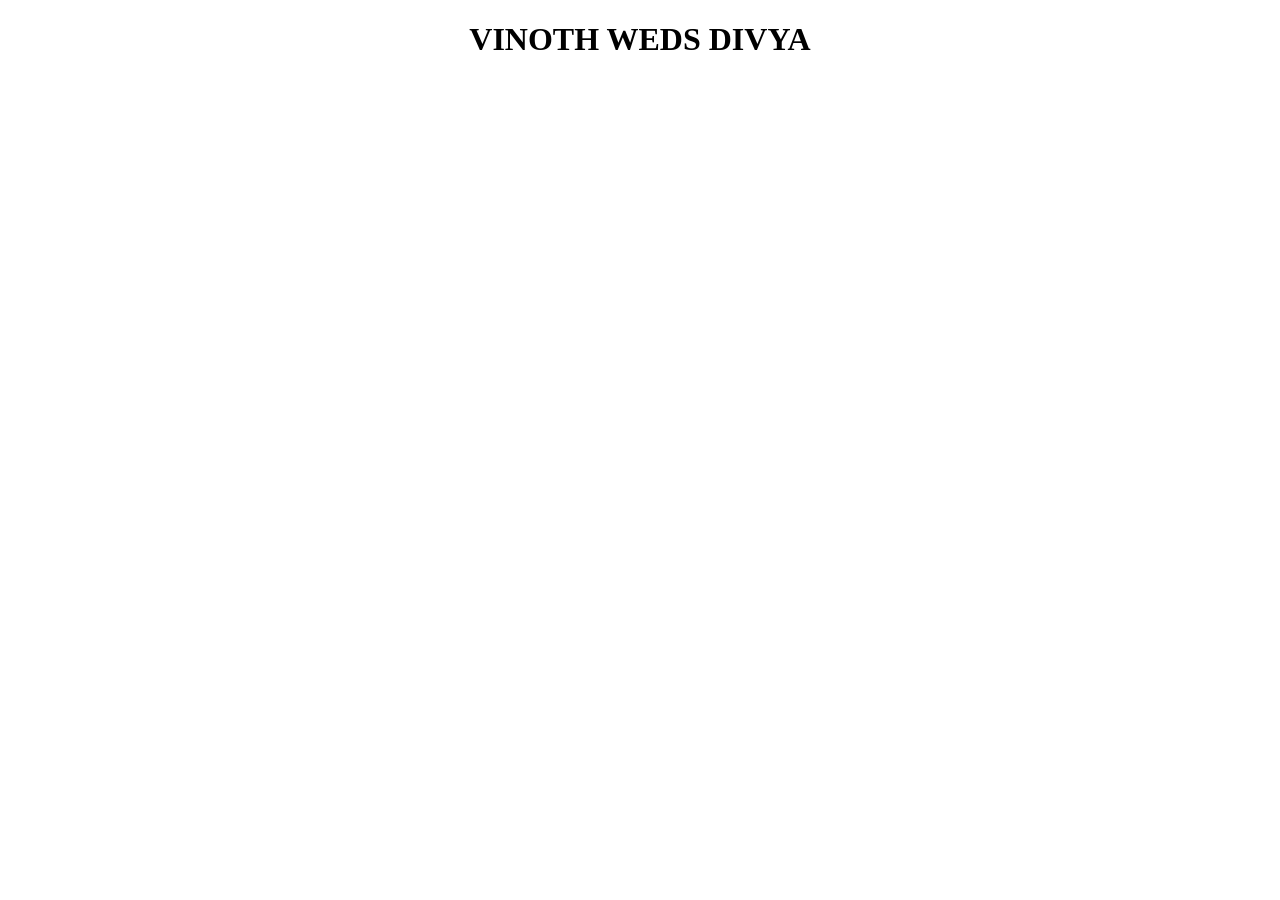
<file: vinoth.html>
<!DOCTYPE html>
<html lang="en">
<head>
    <meta charset="UTF-8">
    <meta name="viewport" content="width=<<device-width>>, initial-scale=1.0">
    <title>Document</title>
</head>
<body>
  <center>  <h1>VINOTH WEDS DIVYA</h1> </center>
  <img
    
</body>
</html>
</file>
